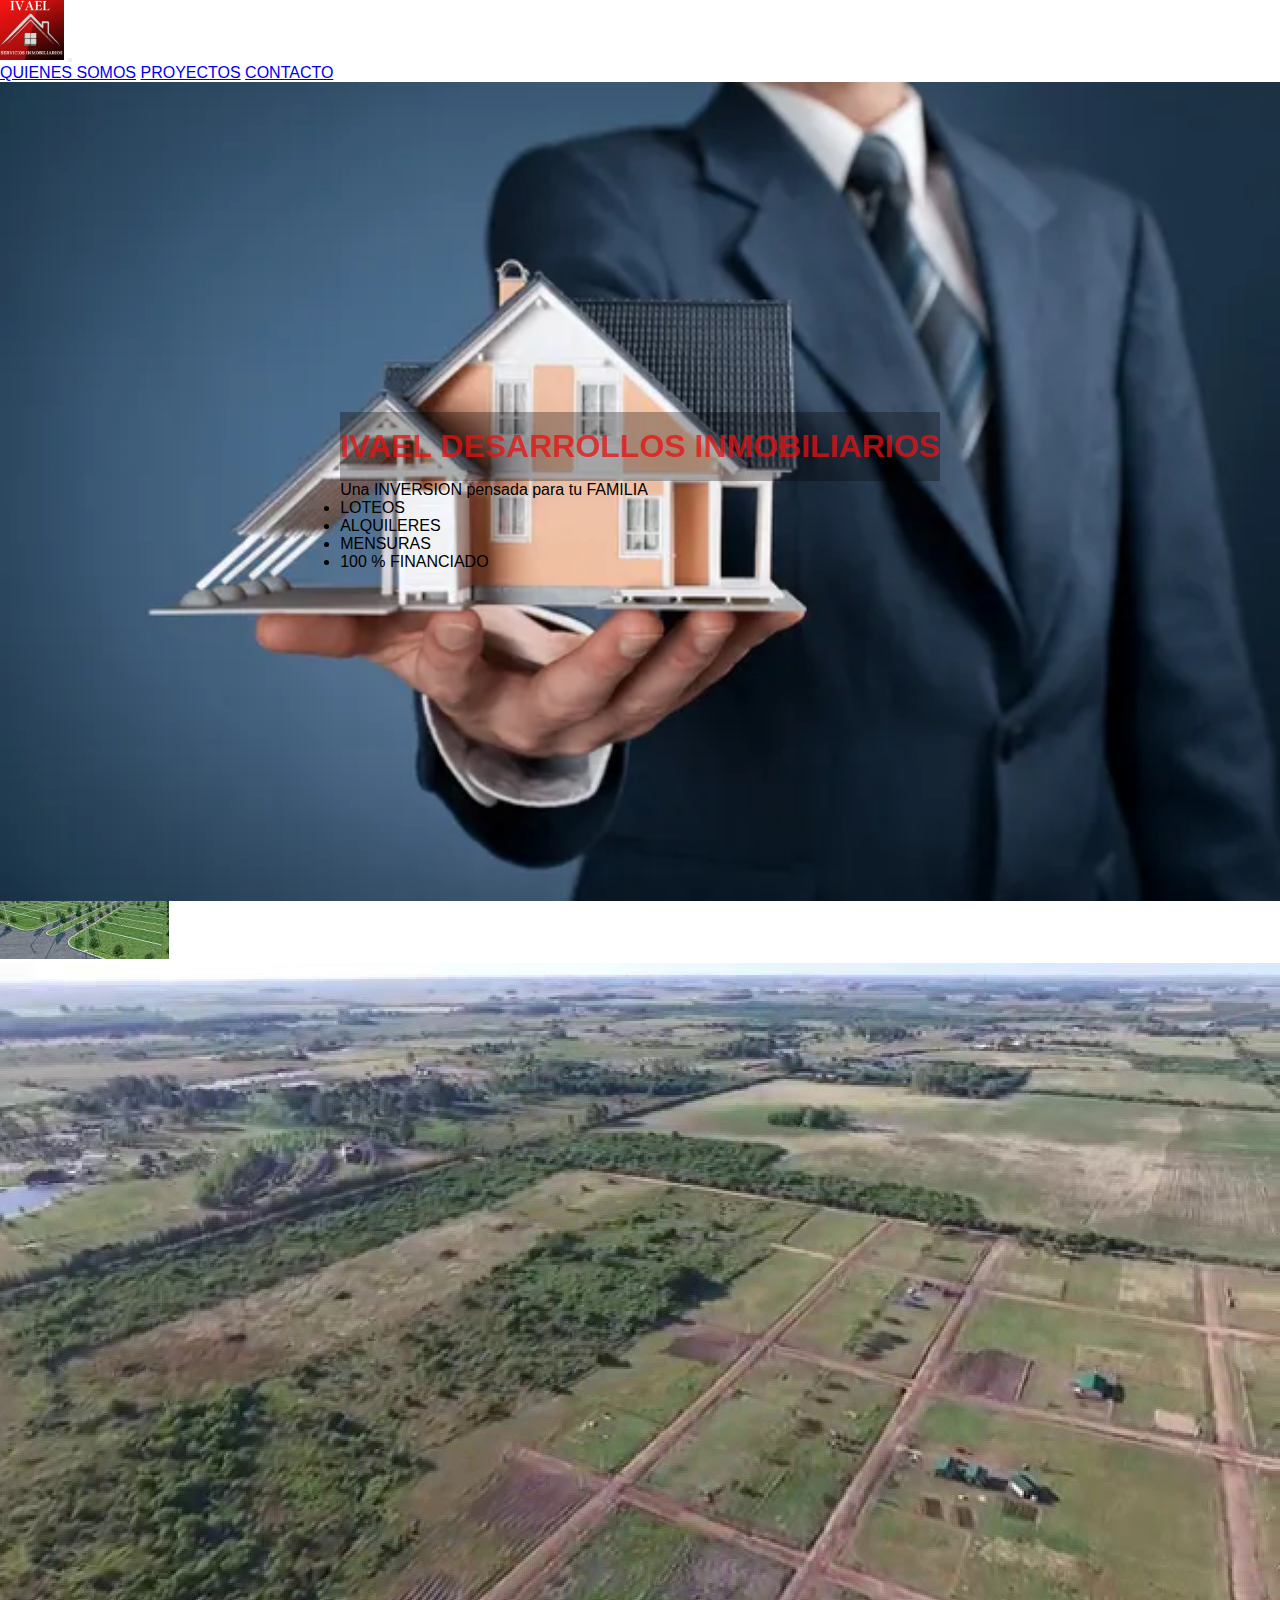
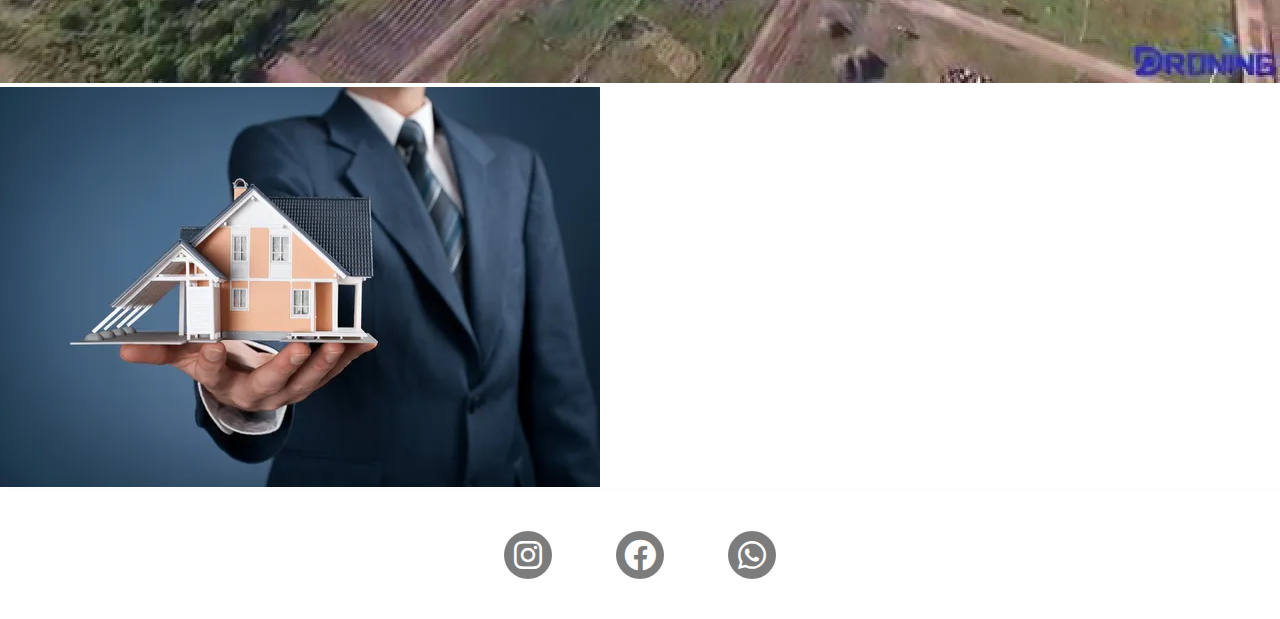
<file: index.html>
<!DOCTYPE html>
<html lang="en">
<head>
    <meta charset="UTF-8">
    <meta http-equiv="X-UA-Compatible" content="IE=edge">
    <meta name="viewport" content="width=device-width, initial-scale=1.0">
    <title>Desarrollos inmobiliarios</title>
    <!-- Font awesome -->
    <link href="https://cdnjs.cloudflare.com/ajax/libs/font-awesome/6.0.0/css/all.min.css" rel="stylesheet" />
    <!-- bootstrap -->
    <link href="https://cdn.jsdelivr.net/npm/bootstrap@5.1.3/dist/css/bootstrap.min.css" rel="stylesheet" integrity="sha384-1BmE4kWBq78iYhFldvKuhfTAU6auU8tT94WrHftjDbrCEXSU1oBoqyl2QvZ6jIW3" crossorigin="anonymous">
    <link rel="stylesheet" href="css/estilos.css">
</head>
<body>
    <header>
        <nav class="navbar navbar-expand-lg navbar-light bg-light">
            <div class="container-fluid">
              <img src="medios/logotipo.jpg" alt="logo de ivael">
              <button class="navbar-toggler" type="button" data-bs-toggle="collapse" data-bs-target="#navbarNavAltMarkup" aria-controls="navbarNavAltMarkup" aria-expanded="false" aria-label="Toggle navigation">
                <span class="navbar-toggler-icon"></span>
              </button>
              <div class="collapse navbar-collapse" id="navbarNavAltMarkup">
                <div class="navbar-nav">
                  <a class="nav-link" href="./pages/quienesSomos.html">QUIENES SOMOS</a>
                  <a class="nav-link" href="./pages/proyectos.html">PROYECTOS</a>
                  <a class="nav-link" href="./pages/contacto.html">CONTACTO</a>
                </div>
              </div>
            </div>
        </nav>

    </header>
    <main>
      <div class="contenedor_principal">
        <section>
          <h1>IVAEL Desarrollos Inmobiliarios</h1>
          <p>Una INVERSION pensada para tu FAMILIA</p>
          <ul>
            <li>LOTEOS</li>
            <li>ALQUILERES</li>
            <li>MENSURAS</li>
            <li>100 % FINANCIADO</li>
          </ul>
        </section>
      </div>
      <!-- CARRUSEL BOOTSTRAP -->
      <div id="carouselExampleSlidesOnly" class="carousel slide" data-bs-ride="carousel">
        <div class="carousel-inner">
          <div class="carousel-item active">
            <img src="./medios/loteoprin2.jfif" class="d-block w-100" alt="...">
          </div>
          <div class="carousel-item">
            <img src="./medios/lote1.jpg" class="d-block w-100" alt="...">
          </div>
          <div class="carousel-item">
            <img src="./medios/imagensueño.jpg" class="d-block w-100" alt="...">
          </div>
        </div>
      </div>       
      <div>
        <article></article>
      </div>
    </main>
    <footer>
      <div class="Contenedor_MedioSocial">
        <a href=""><i class="fa-brands fa-instagram"></i></a>
        <a href=""><i class="fa-brands fa-facebook"></i></a>
        <a href=""><i class="fa-brands fa-whatsapp"></i></a>
      </div>      
    </footer>
    <script src="./js/script.js"></script>  
    <script src="https://cdn.jsdelivr.net/npm/bootstrap@5.1.3/dist/js/bootstrap.bundle.min.js" integrity="sha384-ka7Sk0Gln4gmtz2MlQnikT1wXgYsOg+OMhuP+IlRH9sENBO0LRn5q+8nbTov4+1p" crossorigin="anonymous"></script>
</body>
</html>
</file>
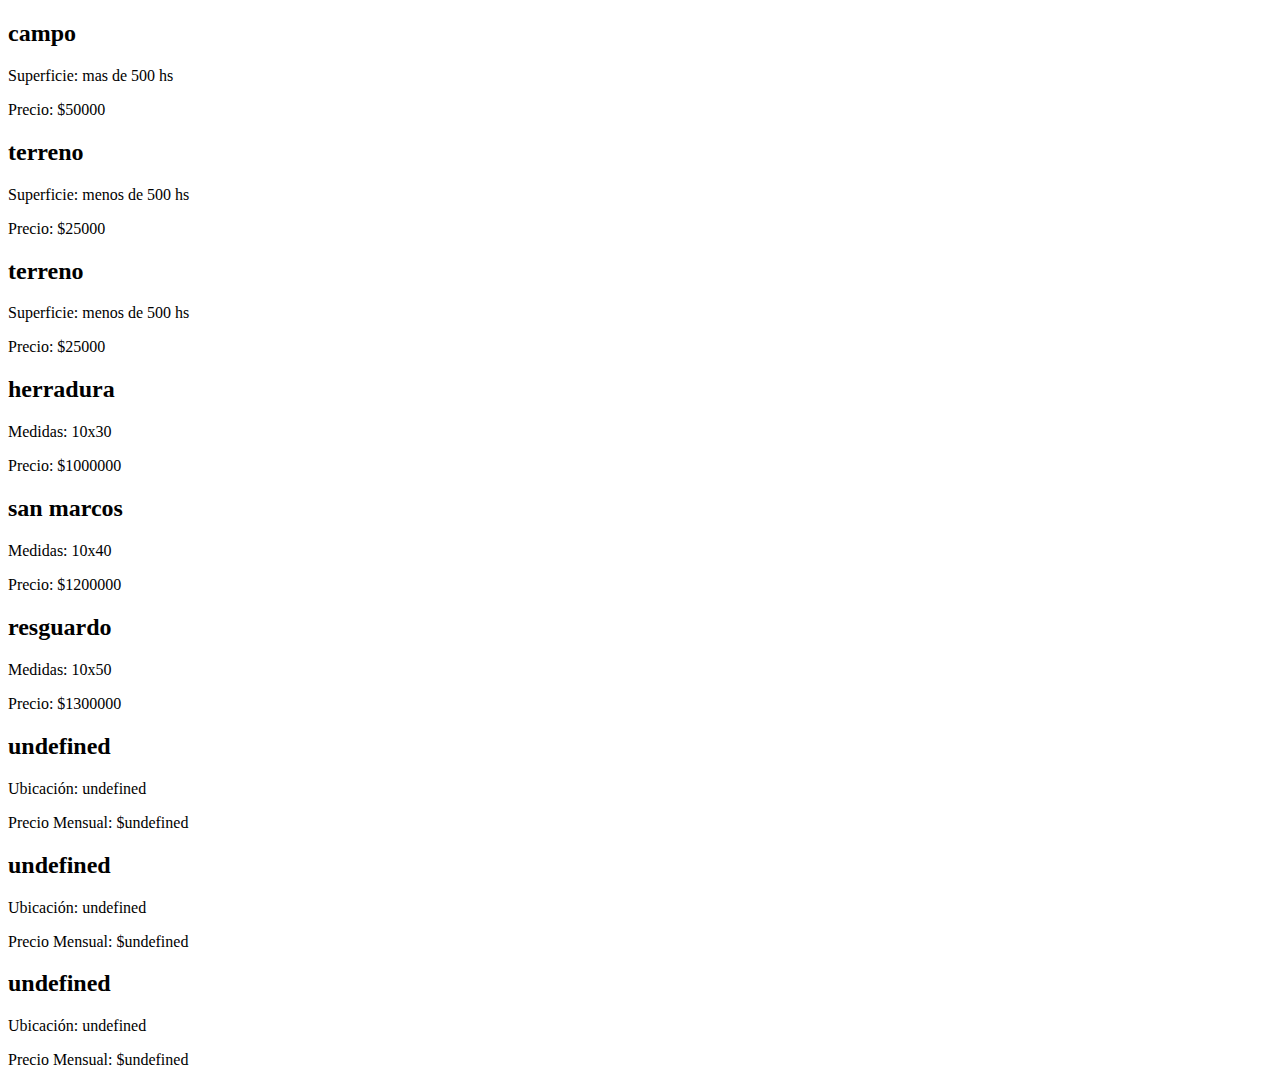
<file: pages/proyectos.html>
<!DOCTYPE html>
<html lang="en">
<head>
    <meta charset="UTF-8">
    <meta http-equiv="X-UA-Compatible" content="IE=edge">
    <meta name="viewport" content="width=device-width, initial-scale=1.0">
    <title>IVAEL DESARROLLOS</title>
</head>
<body>
    <main>
        <div id ="contenedorMensuras">
                      
        </div>
        
        <div id ="contenedorCatalogoTerreno"> 
                     
        </div>
        <div id="contenedorCatalogoDeAlquileres">
            
        </div>
    </main>

    <script src="../js/script.js"></script>  
    <!-- <script src="https://cdn.jsdelivr.net/npm/bootstrap@5.1.3/dist/js/bootstrap.bundle.min.js" integrity="sha384-ka7Sk0Gln4gmtz2MlQnikT1wXgYsOg+OMhuP+IlRH9sENBO0LRn5q+8nbTov4+1p" crossorigin="anonymous"></script> -->
</body>
</html>
</file>
<file: css/estilos.css>
* {
    margin: 0;
    padding: 0;
    box-sizing: border-box;
    font-family: Arial, Helvetica, sans-serif;
    scroll-behavior: smooth;
}

/*  inicio de header */
.navbar navbar-expand-lg navbar-light bg-light {
    display: flex;
    justify-content: space-between;
}
.container-fluid img {
    width: 4em;
}

/* footer */
footer {
    height: 8rem;
    background-color: rgb(255, 255, 255);
    display: flex;
    justify-content: center;
    align-items: center;
    box-shadow: 5px 5px 10px rgba(0, 0, 0, 0.1);
}
footer .Contenedor_MedioSocial { 
  display: flex;
  justify-content: space-evenly;
  width: 100%;
  max-width: 400px;
  margin: 0 auto;    
}
footer .Contenedor_MedioSocial a {
    display: flex;
    justify-content: center;
    align-items: center;
    font-size: 2rem;
    width: 3rem;
    height: 3rem;
    color: white;
    background-color: rgb(124, 124, 124);
    border-radius: 50%;
    text-decoration: none;
 
}

/* main */
 main .contenedor_principal {
    width: 100%;
    height: 91vh;
    background-image: url("../medios/imagensueño.jpg");
    background-repeat: no-repeat;
    background-size: cover;
    background-position: center;
    display: flex;
    justify-content: center;
    align-items: center;
}
main .contenedor_principal section h1 {
  font-size: 2rem;
  color: rgba(230, 18, 18, 0.752);
  text-transform: uppercase;
  background: rgba(0, 0, 0, 0.3);
  padding: 1rem 0;
  width: 100%;
  text-align: center;
}

.card {
    background-color: rgb(217, 215, 250);
    width: 100px;
    height: 80px;
}
</file>
